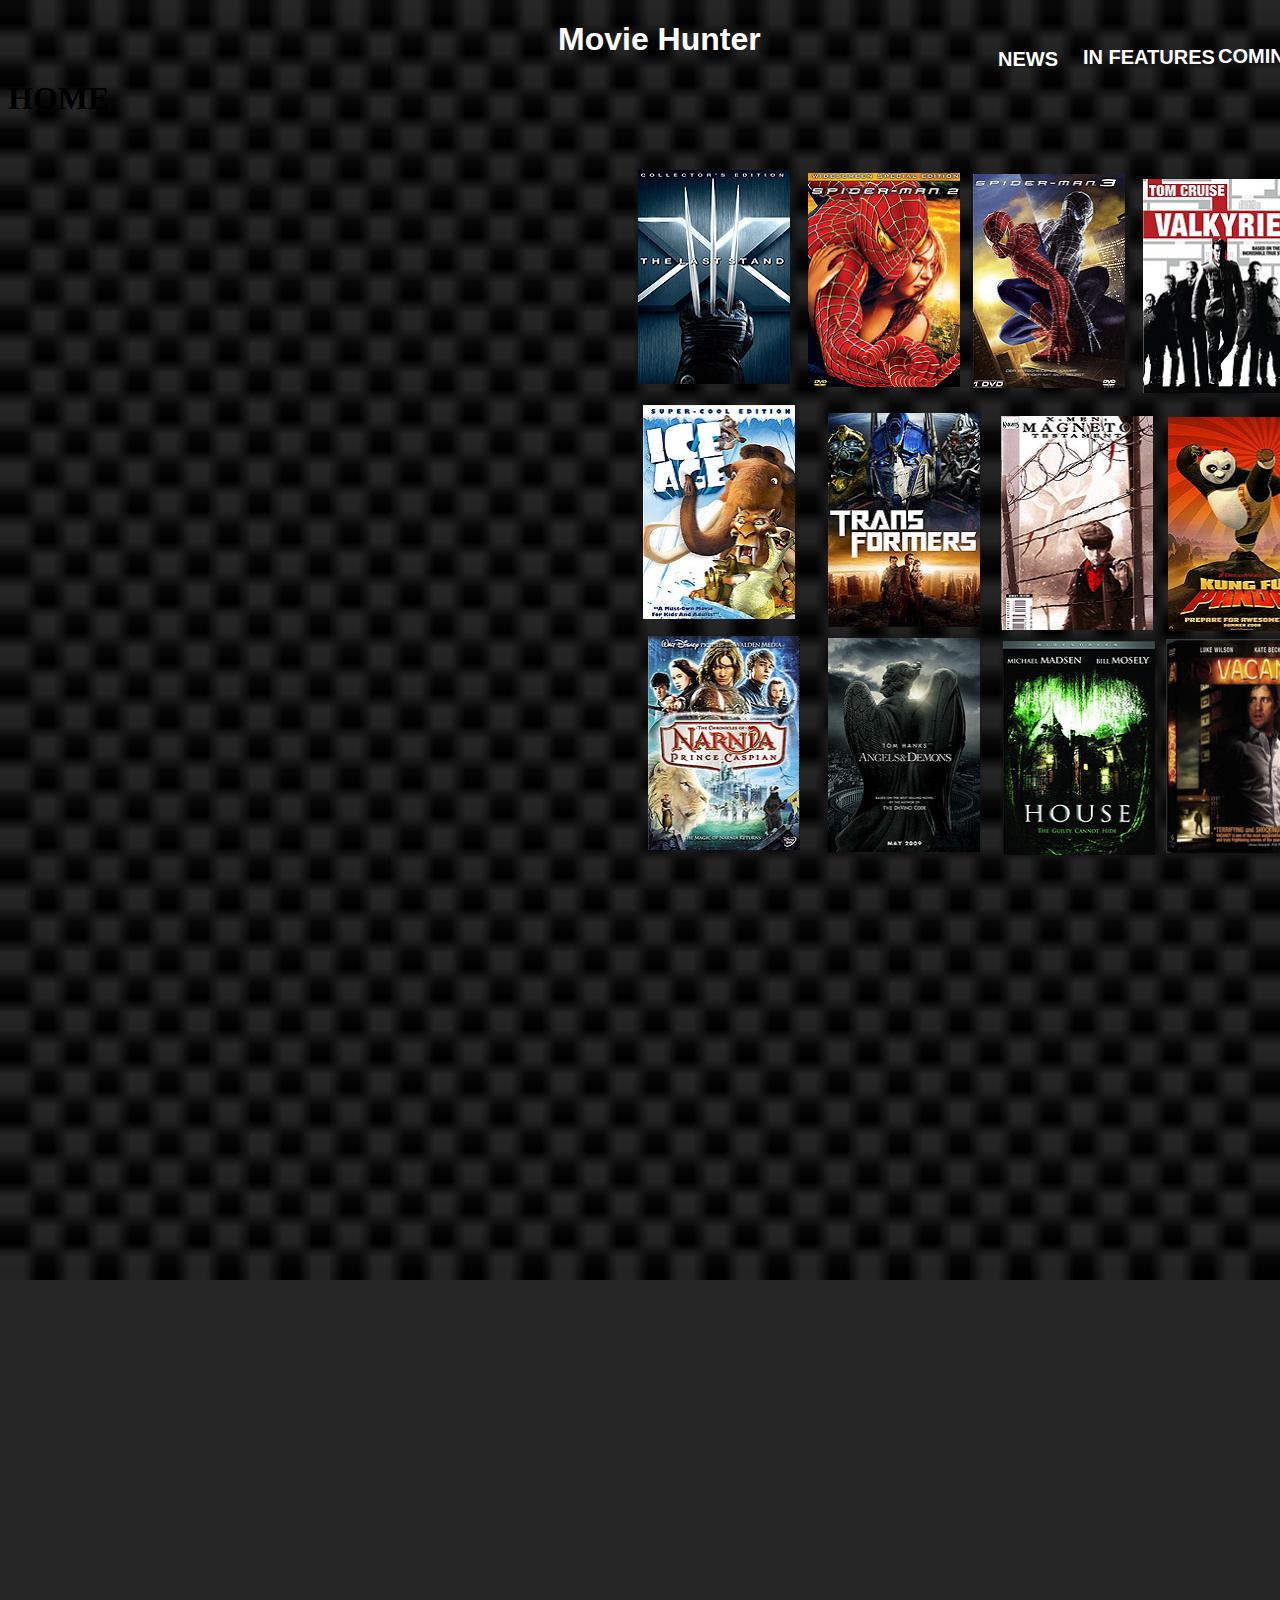
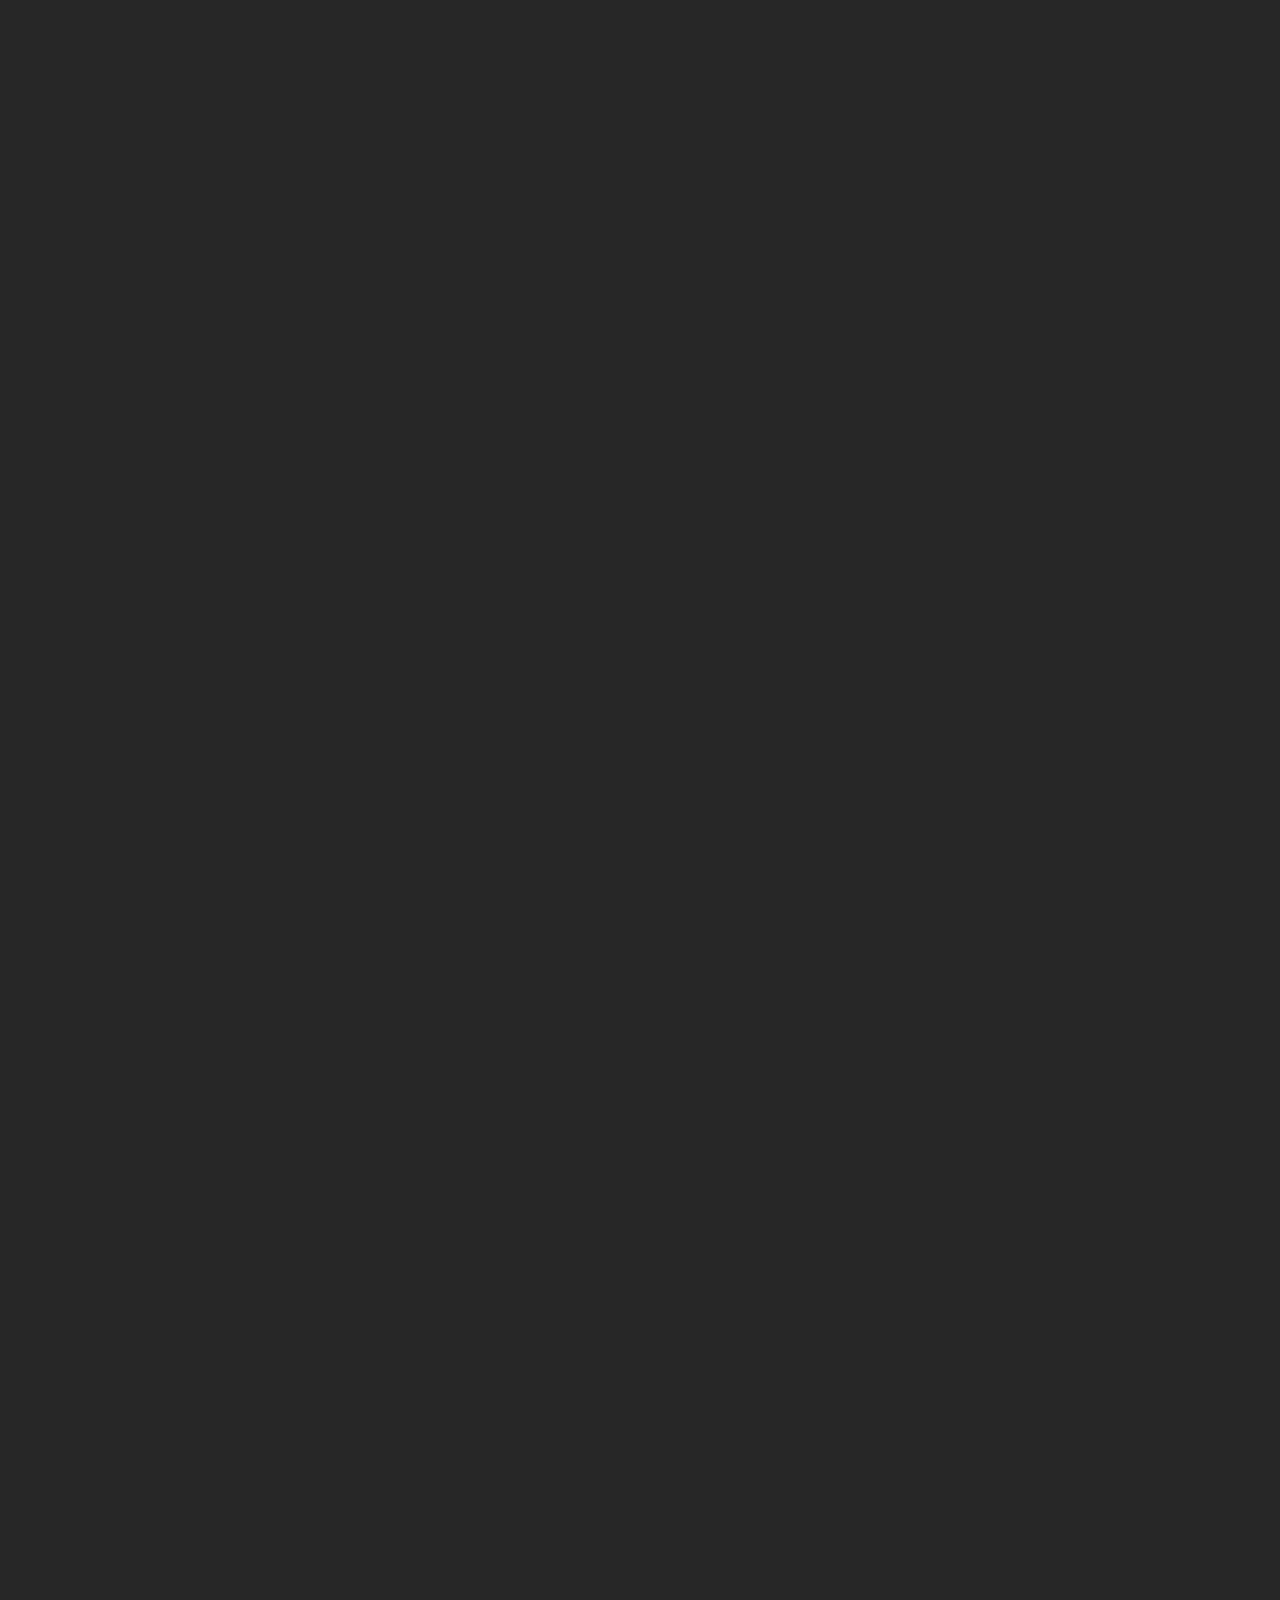
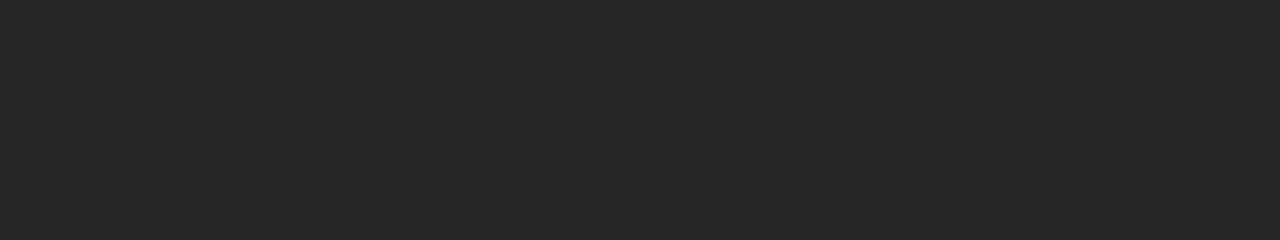
<file: Assistant Exam N2/index.html>
<!DOCTYPE html>
<html lang="en">
<head> <!-- Website information -->
    <meta charset="UTF-8">
    <meta name="viewport" content="width=device-width, initial-scale=1.0">
    <title>Movie</title>
    <link rel="stylesheet" href="style.css">
</head>
<body> <!-- Website content -->

    <h1 id="Movie">Movie Hunter</h1>

    <h1 id="HOME">HOME</h1>

    <h1 id="NEWS">NEWS</h1>

    <h1 id="IN-FEATURES">IN FEATURES</h1>

    <h1 id="COMING-SOON">COMING SOON</h1>

    <h1 id="CONTACT">CONTACT</h1>

    <h1 id="ADVERTISE">ADVERTISE</h1>
    
    <div id="main-div-with-movie1">
        <img src="./resources/movie1.jpg">
        <img id="SPIDER-MAN-2" src="./resources/movie2.jpg">
        <img id="SPIDER-MAN-3" src="./resources/movie3.jpg">

        <img id="VALKYRIE" src="./resources/movie4.jpg">

        <img id="GLADIATOR" src="./resources/movie5.jpg">

        <img id="ICEAGE" src="./resources/movie6.jpg">

        <img id="OPTIMUS-PRIME" src="./resources/movie7.jpg">

        <img id="MAGNET" src="./resources/movie8.jpg">

        <img id="KUNG-FU-PANDA" src="./resources/movie9.jpg">

        <img id="EAGLE-EYE" src="./resources/movie10.jpg">

        <img id="NARNDA" src="./resources/movie11.jpg">

        <img id="ANGLESS-DEMONS" src="./resources/movie12.jpg">

        <img id="HOUSE" src="./resources/movie13.jpg">

        <img id="VACANCY" src="./resources/movie14.jpg">

        <img id="MIRRORS" src="./resources/movie15.jpg">
    </div>
</body>
</html>
</file>
<file: Assistant Exam N2/style.css>
body{
    background-color: rgb(38, 38, 38);
    background-image: url(./resources/body-bg.gif);
    background-repeat: no-repeat;
    background-size: cover;
}

#Movie{
    color: white;
    font-family: 'Gill Sans', 'Gill Sans MT', Calibri, 'Trebuchet MS', sans-serif;
    position: relative;
    left: 550px;
}

#HOME:hover{
    color: red;
    font-family:'Gill Sans', 'Gill Sans MT', Calibri, 'Trebuchet MS', sans-serif;
    font-size: 20px;
    position: relative;
    left: 900px;
    top: -53px;
    transition-duration: 3s;
}

#NEWS{
    color: white;
    font-family:'Gill Sans', 'Gill Sans MT', Calibri, 'Trebuchet MS', sans-serif;
    font-size: 20px;
    position: relative;
    left: 900px;
    top: -90px;
    left: 990px;
}

#IN-FEATURES{
    color: white;
    font-family:'Gill Sans', 'Gill Sans MT', Calibri, 'Trebuchet MS', sans-serif;
    font-size: 20px;
    position: relative;
    left: 900px;
    top: -129px;
    left: 1075px;
}

#COMING-SOON{
    color: white;
    font-family:'Gill Sans', 'Gill Sans MT', Calibri, 'Trebuchet MS', sans-serif;
    font-size: 20px;
    position: relative;
    left: 1210px;
    top: -166px;
}

#CONTACT{
    color: white;
    font-family:'Gill Sans', 'Gill Sans MT', Calibri, 'Trebuchet MS', sans-serif;
    font-size: 20px;
    position: relative;
    left: 1365px;
    top: -204px;
}

#ADVERTISE{
    color: white;
    font-family:'Gill Sans', 'Gill Sans MT', Calibri, 'Trebuchet MS', sans-serif;
    font-size: 20px;
    position: relative;
    left: 1478px;
    top: -242px;
}

#main-div-with-movie1{
    width: 152px;
    height: 214px;
    position: relative;
    left: 630px;
    top: -150px;
}

#SPIDER-MAN-2{
    width: 152px;
    height: 214px;
    position: relative;
    left: 170px;
    top: -215px;
}

#SPIDER-MAN-3{
    width: 152px;
    height: 214px;
    position: relative;
    left: 335px;
    top: -432px;
}

#VALKYRIE{
    width: 152px;
    height: 214px;
    position: relative;
    left: 505px;
    top: -645px;
}

#GLADIATOR{
    width: 152px;
    height: 214px;
    position: relative;
    left: 700px;
    top: -865px;
}

#ICEAGE{
    width: 152px;
    height: 214px;
    position: relative;
    left: 5px;
    top: -855px;
}

#OPTIMUS-PRIME{
    width: 152px;
    height: 214px;
    position: relative;
    left: 190px;
    top: -1065px;
}

#MAGNET{
    width: 152px;
    height: 214px;
    position: relative;
    left: 363px;
    top: -1280px;
}

#KUNG-FU-PANDA{
    width: 152px;
    height: 214px;
    position: relative;
    left: 530px;
    top: -1497px;
}

#EAGLE-EYE{
    width: 152px;
    height: 214px;
    position: relative;
    left: 705px;
    top: -1715px;
}

#NARNDA{
    width: 152px;
    height: 214px;
    position: relative;
    left: 10px;
    top: -1714px;
}

#ANGLESS-DEMONS{
    width: 152px;
    height: 214px;
    position: relative;
    left: 190px;
    top: -1930px;
}

#HOUSE{
    width: 152px;
    height: 214px;
    position: relative;
    left: 365px;
    top: -2145px;
}

#VACANCY{
    width: 152px;
    height: 214px;
    position: relative;
    left: 528px;
    top: -2365px;
}

#MIRRORS{
    width: 152px;
    height: 214px;
    position: relative;
    left: 705px;
    top: -2580px;
}
</file>
